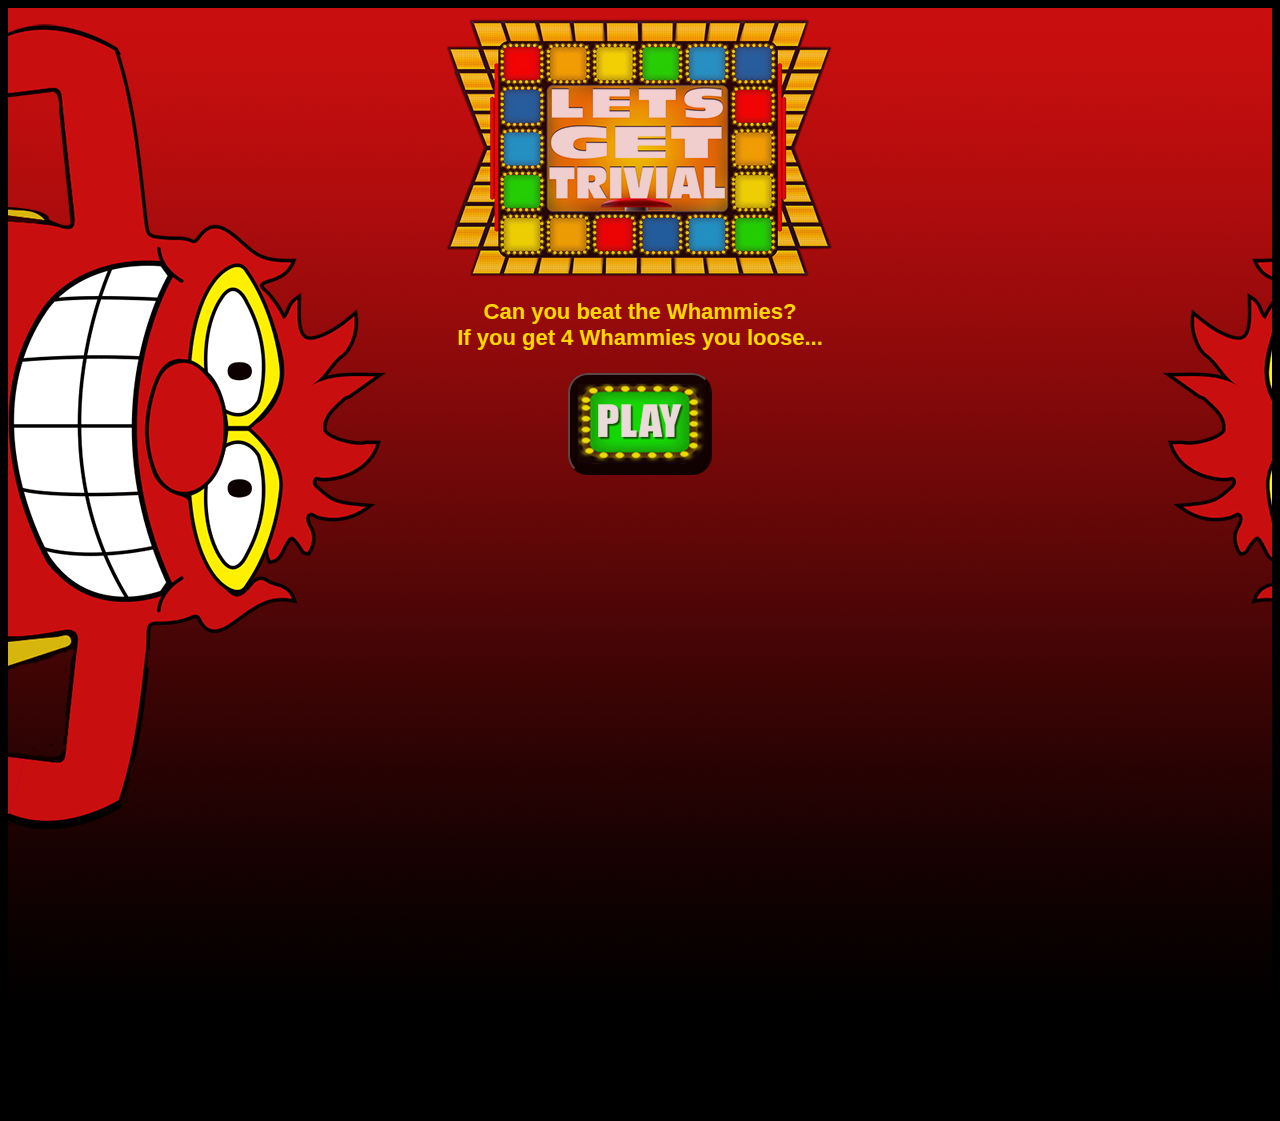
<file: index.html>
<!DOCTYPE html>
<html lang="en">

<head>
    <meta charset="UTF-8">
    <meta name="viewport" content="width=device-width, initial-scale=1.0">
    <title>Lets Get Trivial!</title>
    <link rel="stylesheet" href="./css/styles.css">
    <link rel="stylesheet" href="./game.html">
    <link rel="stylesheet" href="./highscore_win.html">
    <script src="https://ajax.googleapis.com/ajax/libs/jquery/3.5.1/jquery.min.js" defer></script>
    <script src="./js/script.js" defer></script>
</head>

<body>
    <main>
        <div class="container">
            <!-- Can load full size image on large screen with this line & disable 21-23
                <img src="./assets/Whammy-game-home-page.png" id="homeBG" alt="Lights" style="width:100%"> -->

            <source media="(min-width: 950px)" id="homeBG" style="width:100%"
                srcset="./assets/Whammy-game-home-page.png">
            <img src="./assets/Whammy-game-home-page-mobile.png" alt="Let's Get Trivial - Art">
        </div>
        <h3>Can you beat the Whammies?<br>If you get 4 Whammies you loose...</h3>
        <div class="buttons">
            <button id="play"><img src="./assets/Play_Btn.png"></button>
        </div>
        </p>
        <br>

    </main>


</body>

</html>
</file>
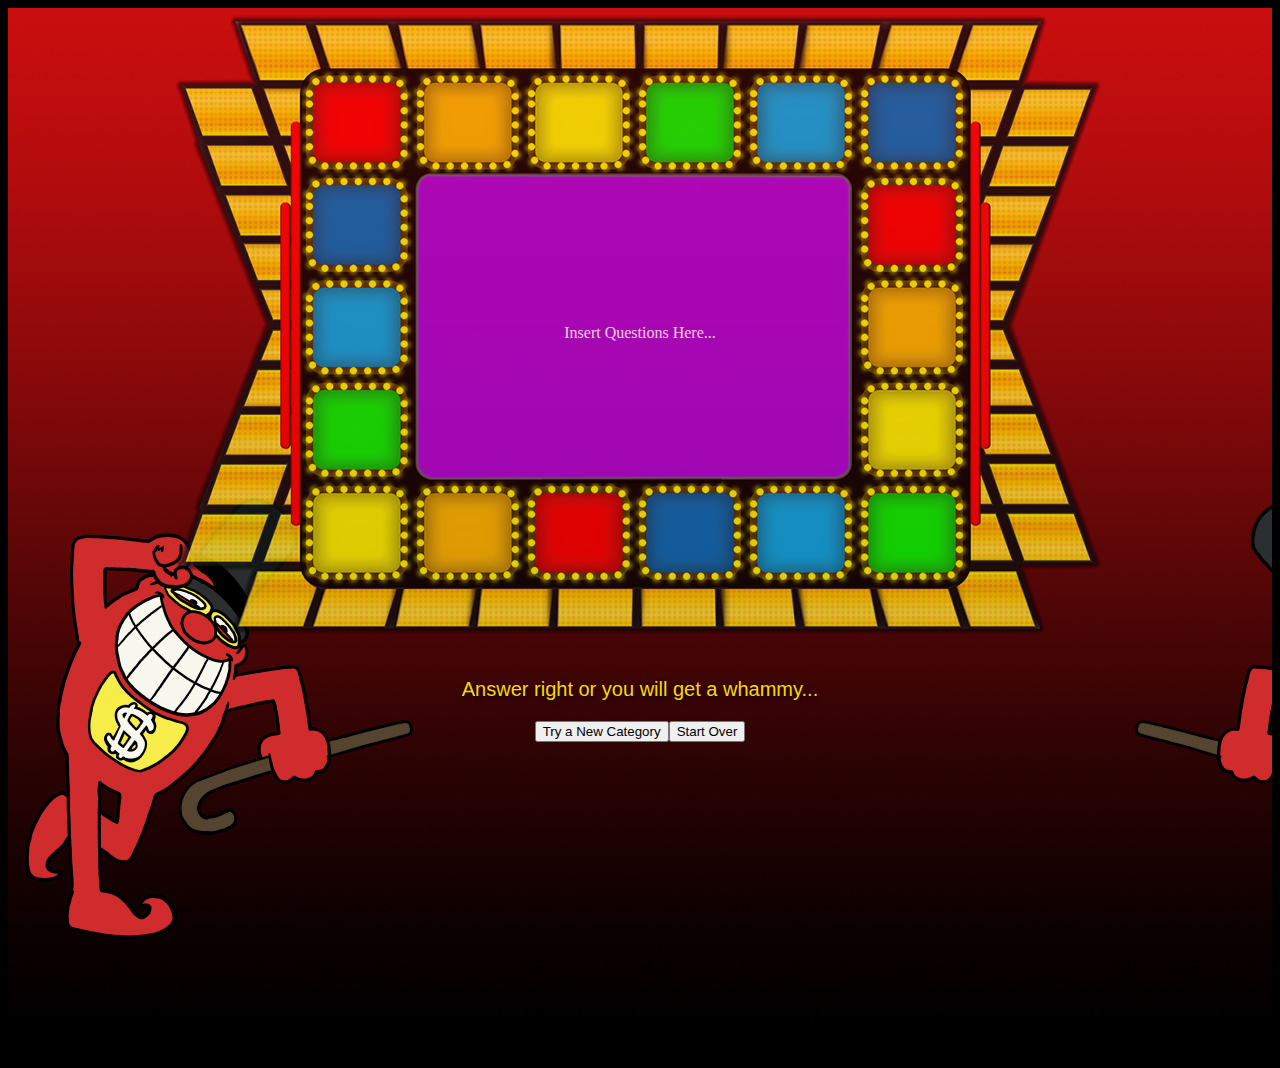
<file: books.html>
<!DOCTYPE html>
<html lang="en">

<head>
    <meta charset="UTF-8">
    <meta name="viewport" content="width=device-width, initial-scale=1.0">
    <title>Books Category</title>
    <link rel="stylesheet" href="./css/art-styles.css">
</head>

<body>
    <main>
        <div class="container">
            <picture>
                <source media="(min-width: 950px)" srcset="./assets/Whammy-game-books-page.png">
                <img src="./assets/Whammy-game-books-page-mobile.png" alt="Let's Get Trivial - Books">
            </picture>
            <div id="questions">Insert Questions Here...</div>
        </div>

        <P>Answer right or you will get a whammy...</P>
        <div class="button">
            <button id="home-category">Try a New Category</button>
            <button id="home">Start Over</button>
        </div>
        <br>
    </main>

    <script src="https://ajax.googleapis.com/ajax/libs/jquery/3.5.1/jquery.min.js"></script>
    <script src="./js/script.js"></script>
</body>

</html>
</file>
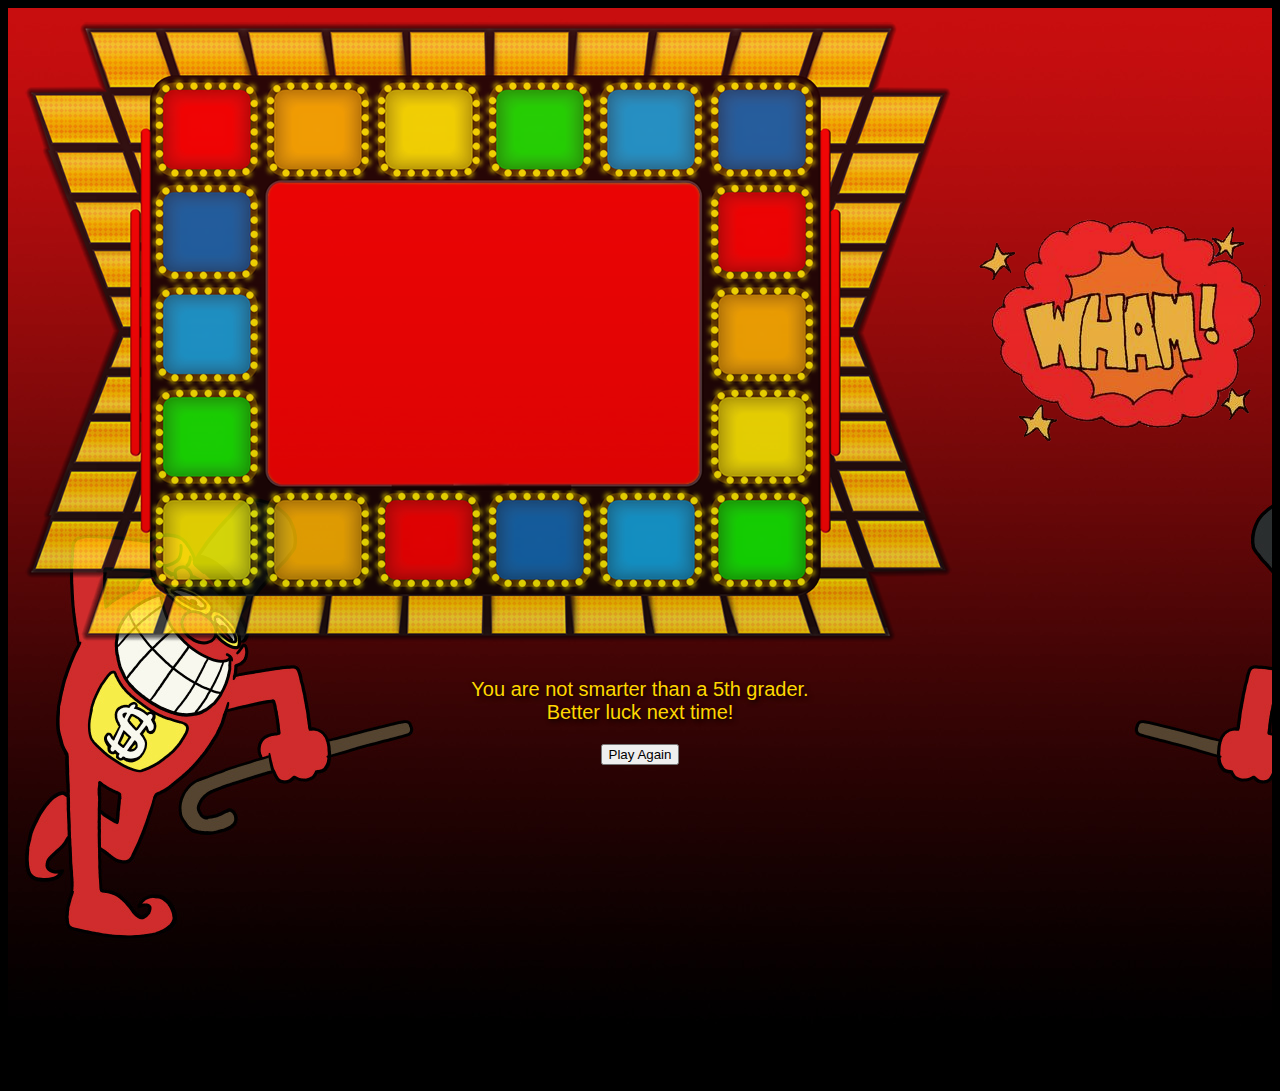
<file: highscore_loss.html>
<!DOCTYPE html>
<html lang="en">

<head>
    <meta charset="UTF-8">
    <meta name="viewport" content="width=device-width, initial-scale=1.0">
    <title>Better luck next time!</title>
    <link rel="stylesheet" href="./css/art-styles.css">
</head>

<body>
    <main>
        <div class="container">
            <picture>
                <source media="(min-width: 950px)" srcset="./assets/Whammy-game-art-page.png">
                <img src="./assets/Whammy-game-art-page-mobile.png" alt="Better Luck Next Time">
            </picture>
            <div id="whammy"><img class="gif" src="./assets/wham.png"></div>
        </div>

        <P>You are not smarter than a 5th grader.<br />Better luck next time!</P>
        <div class="button">
            <!-- <button id="highscore">Save your high score</button> -->
            <button id="playAgain">Play Again</button>
        </div>
        <br>
    </main>

    <script src="https://ajax.googleapis.com/ajax/libs/jquery/3.5.1/jquery.min.js"></script>
    <script src="./js/script.js"></script>
</body>

</html>
</file>
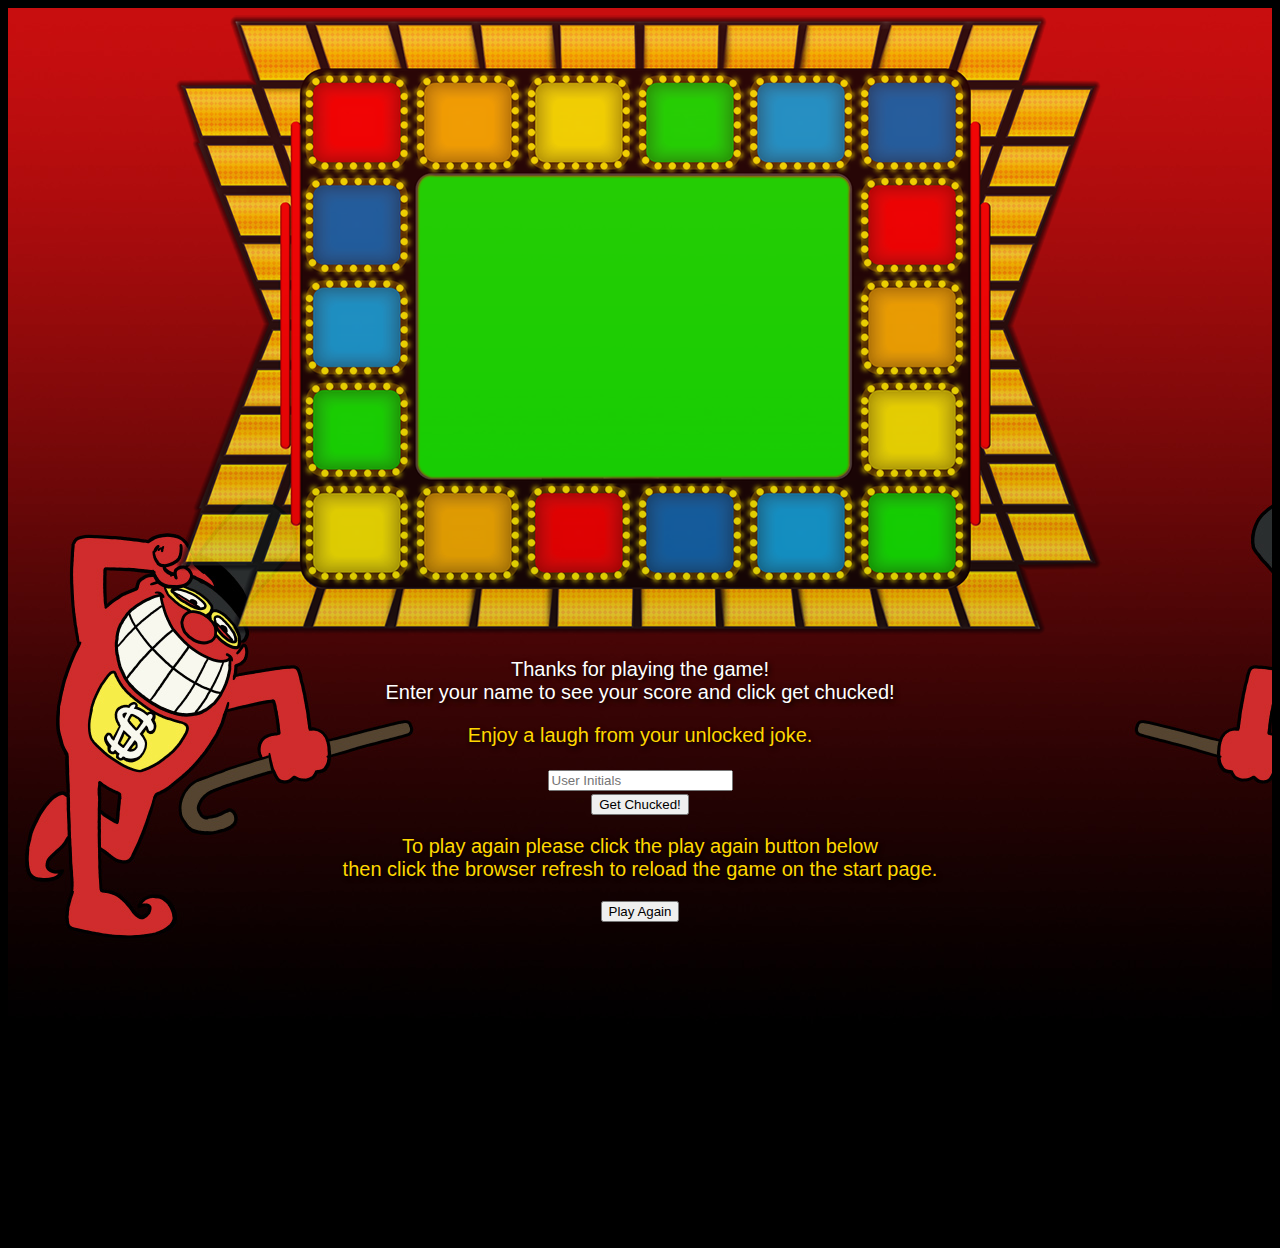
<file: highscore_win.html>
<!DOCTYPE html>
<html lang="en">

<head>
    <meta charset="UTF-8">
    <meta name="viewport" content="width=device-width, initial-scale=1.0">
    <title>You are a high score winner!!</title>
    <link rel="stylesheet" href="./css/history-styles.css">
    <link rel="stylesheet" href="./index.html">
    <script src="https://ajax.googleapis.com/ajax/libs/jquery/3.5.1/jquery.min.js"></script>
    <script src="./js/script.js"></script>
</head>

<body>
    <main>
        <div class="container">
            <div id="jokes"></div>
            <picture>
                <source media="(min-width: 950px)" srcset="./assets/Whammy-game-sports-page.png">
                <img src="./assets/Whammy-game-sports-page-mobile.png" alt="High Score Winner">
            </picture>
        </div>
        <form id="highScoreForm">
            Thanks for playing the game!<br>Enter your name to see your score and click get chucked!<br>
            <P>Enjoy a laugh from your unlocked joke.</P><input type="text" placeholder="User Initials"
                id="username"><br>
            <input type="submit" value="Get Chucked!">
        </form>


        <p>To play again please click the play again button below<br />then click the browser refresh to reload the game
            on the
            start
            page.</p>
        <div class="button">
            <div id="winner"></div>
            <button id="playAgain">Play Again</button>
        </div>


        <br>
    </main>


</body>

</html>
</file>
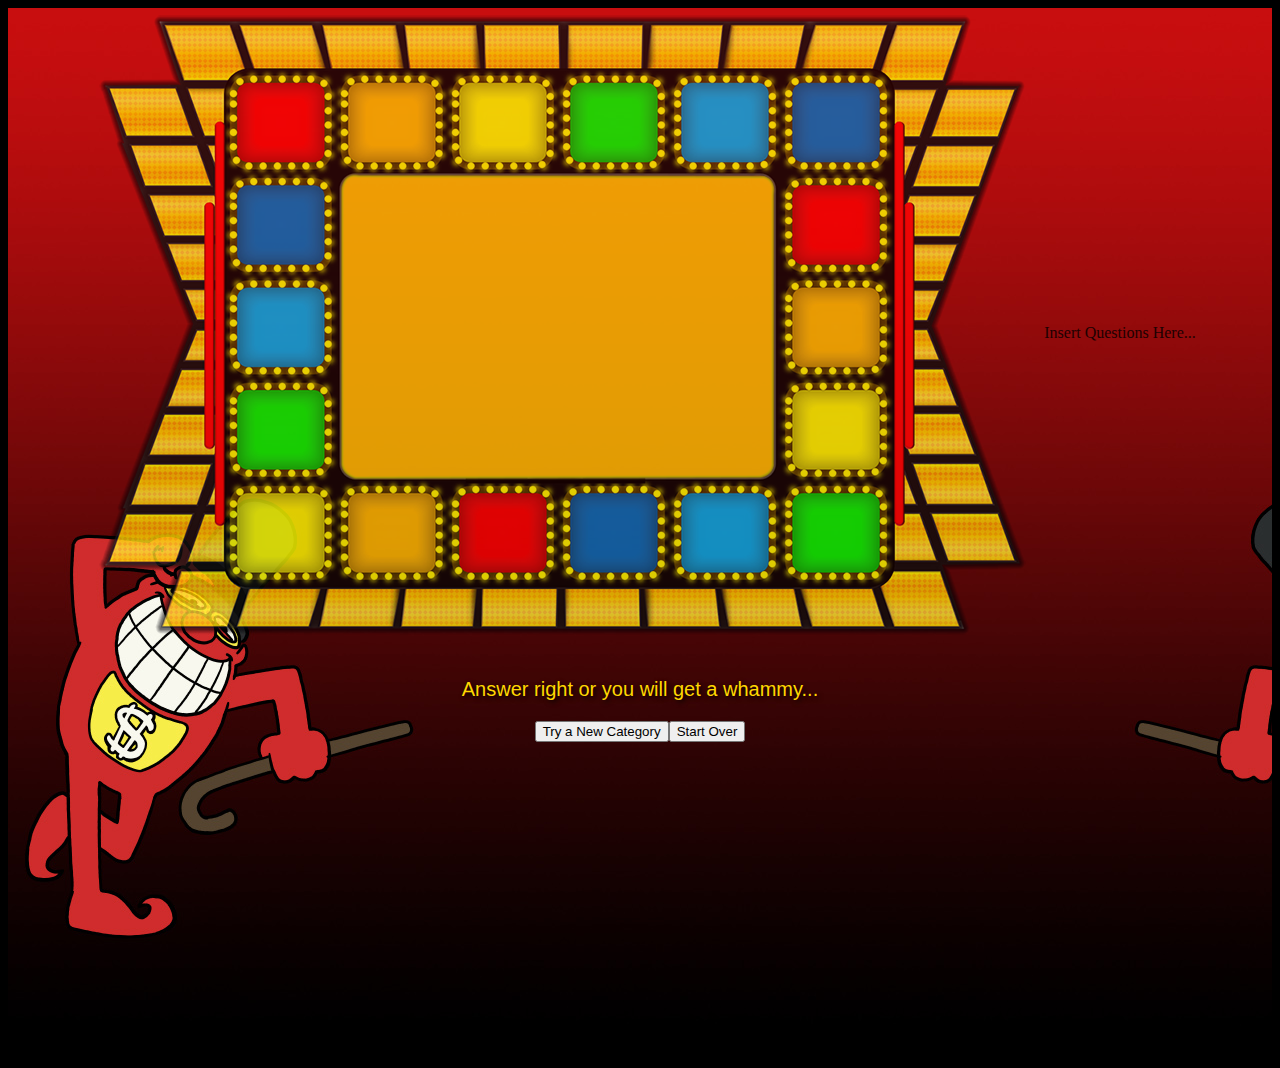
<file: history.html>
<!DOCTYPE html>
<html lang="en">

<head>
    <meta charset="UTF-8">
    <meta name="viewport" content="width=device-width, initial-scale=1.0">
    <title>History Category</title>
    <link rel="stylesheet" href="./css/history-styles.css">
</head>

<body>
    <main>
        <div class="container">
            <picture>
                <source media="(min-width: 950px)" srcset="./assets/Whammy-game-history-page.png">
                <img src="./assets/Whammy-game-history-page-mobile.png" alt="Let's Get Trivial - History">
            </picture>
            <div id="questions">Insert Questions Here...</div>
        </div>

        <P>Answer right or you will get a whammy...</P>
        <div class="button">
            <button id="home-category">Try a New Category</button>
            <button id="home">Start Over</button>
        </div>
        <br>
    </main>

    <script src="https://ajax.googleapis.com/ajax/libs/jquery/3.5.1/jquery.min.js"></script>
    <script src="./js/script.js"></script>
</body>

</html>
</file>
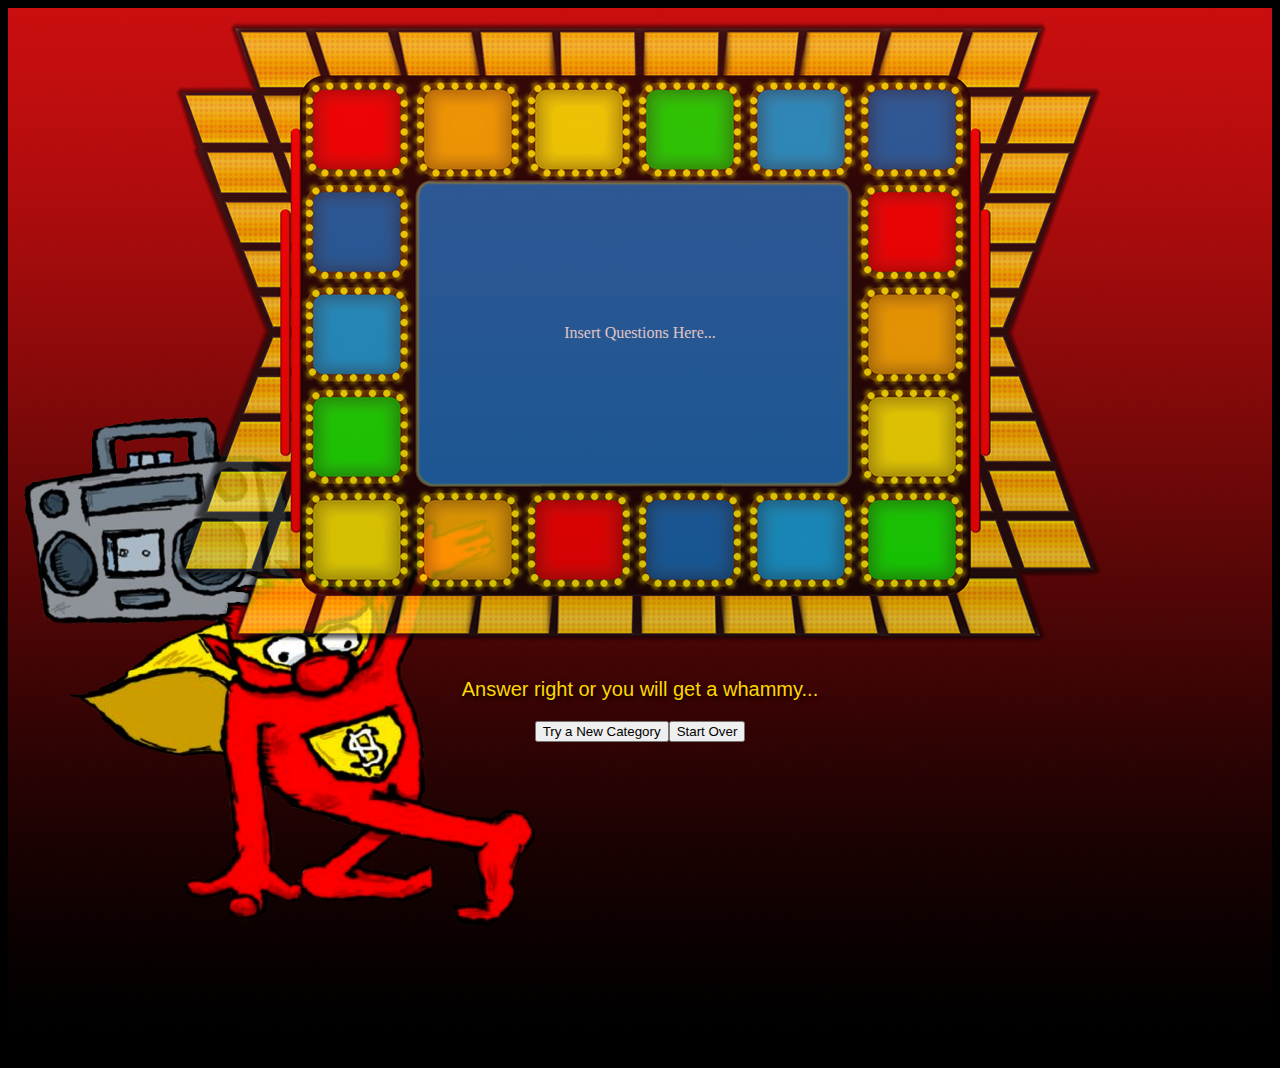
<file: music.html>
<!DOCTYPE html>
<html lang="en">

<head>
    <meta charset="UTF-8">
    <meta name="viewport" content="width=device-width, initial-scale=1.0">
    <title>Music Category</title>
    <link rel="stylesheet" href="./css/music-styles.css">
</head>

<body>
    <main>
        <div class="container">
            <picture>
                <source media="(min-width: 950px)" srcset="./assets/Whammy-game-music-page.png">
                <img src="./assets/Whammy-game-music-page-mobile.png" alt="Let's Get Trivial - Music">
            </picture>
            <div id="questions">Insert Questions Here...</div>
        </div>

        <P>Answer right or you will get a whammy...</P>
        <div class="button">
            <button id="home-category">Try a New Category</button>
            <button id="home">Start Over</button>
        </div>
        <br>
    </main>

    <script src="https://ajax.googleapis.com/ajax/libs/jquery/3.5.1/jquery.min.js"></script>
    <script src="./js/script.js"></script>
</body>

</html>
</file>
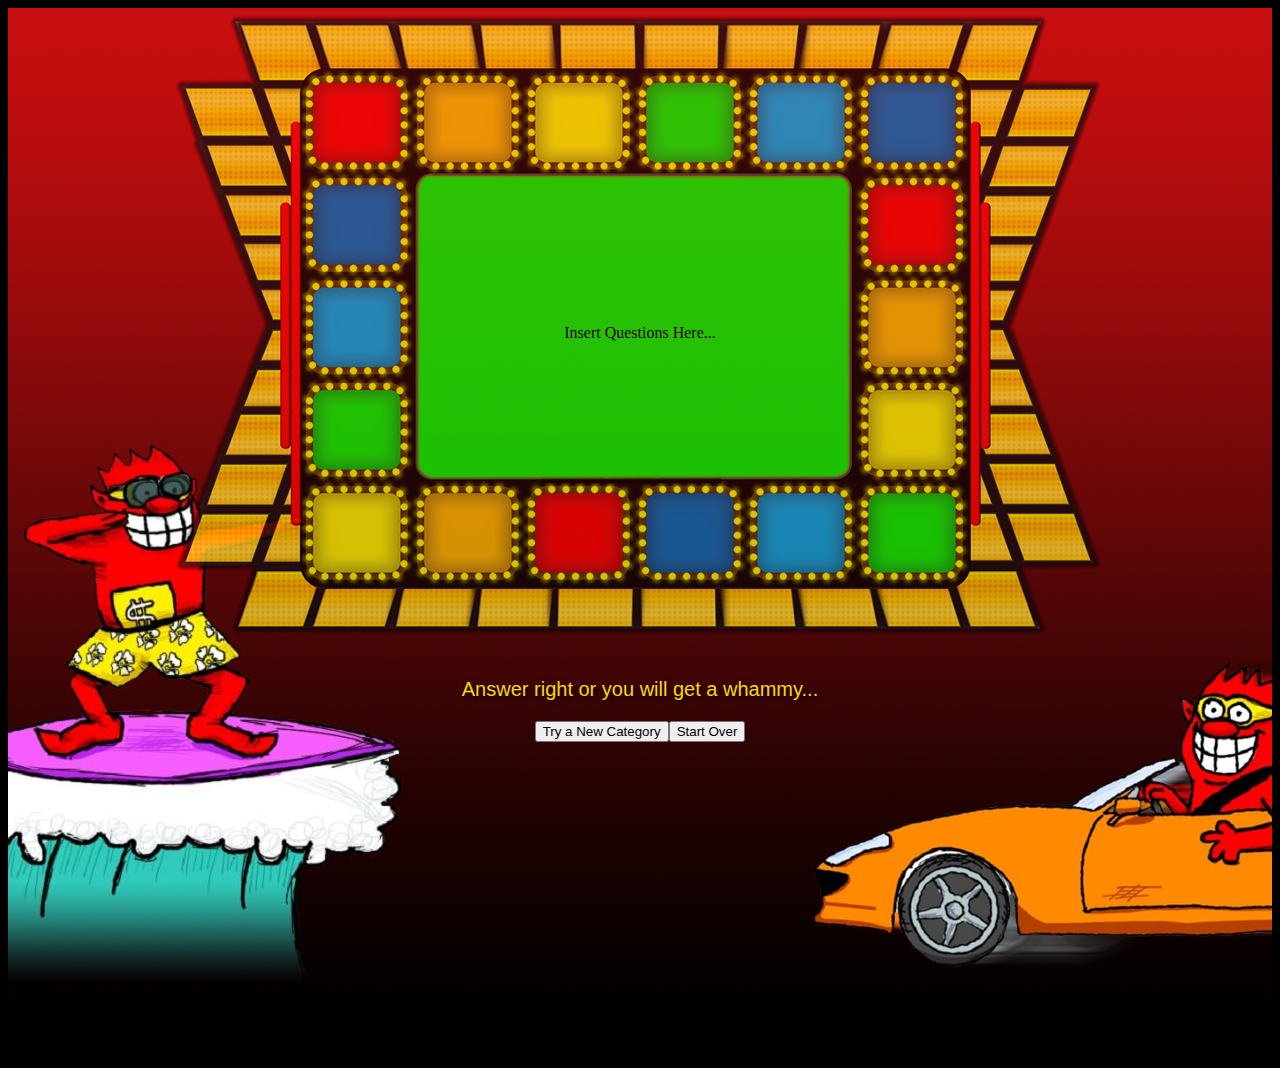
<file: sports.html>
<!DOCTYPE html>
<html lang="en">

<head>
    <meta charset="UTF-8">
    <meta name="viewport" content="width=device-width, initial-scale=1.0">
    <title>Sports Category</title>
    <link rel="stylesheet" href="./css/sports-styles.css">
</head>

<body>
    <main>
        <div class="container">
            <picture>
                <source media="(min-width: 950px)" srcset="./assets/Whammy-game-sports-page.png">
                <img src="./assets/Whammy-game-sports-page-mobile.png" alt="Let's Get Trivial - Sports">
            </picture>
            <div id="questions">Insert Questions Here...</div>
        </div>

        <P>Answer right or you will get a whammy...</P>
        <div class="button">
            <button id="home-category">Try a New Category</button>
            <button id="home">Start Over</button>
        </div>
        <br>
    </main>

    <script src="https://ajax.googleapis.com/ajax/libs/jquery/3.5.1/jquery.min.js"></script>
    <script src="./js/script.js"></script>
</body>

</html>
</file>
<file: css/styles.css>
/* Sets browser styling and background*/
html {
  max-width: 1536px;
  margin: 0 auto;
  background-color: black;
}
body {
  background-image: url(../assets/whammy-home-background.png);
  opacity: 100%;
  background-repeat: no-repeat;
}
/* Sets responsive parent flexbox container*/
.container {
  display: flex;
  flex-flow: row wrap;
  opacity: 80%;
  justify-content: space-evenly;
  padding: 0;
  margin-top: 0px;
  margin-left: auto;
  margin-right: auto;
  margin-bottom: 10px;
  list-style: none;
  max-width: 60%;
}
/* Sets flexbox items*/
.buttons {
  display: flex;
  flex-flow: row wrap;
  opacity: 85%;
  justify-content: space-around;
  margin-top: 0px;
  margin-left: auto;
  margin-right: auto;
  margin-bottom: 10px;
  list-style: none;
  max-width: 80%;
}
/* Sets play button styles*/
#play {
  max-width: 200px;
  border-radius: 20px;
  margin-bottom: 600px;
  padding: 5px;
  background-color: black;
}
/* styles text in questions and answers */
p {
  text-align: center;
  font-family: "Franklin Gothic Medium", "Arial Narrow", Arial, sans-serif;
  font-size: 20px;
  font-weight: bolder;
  color: gold;
  text-align: center;
  text-shadow: 2px 2px 5px black;
}
h3 {
  text-align: center;
  font-family: "Franklin Gothic Medium", "Arial Narrow", Arial, sans-serif;
  font-size: 22px;
  color: gold;
  text-align: center;
  font-weight: bolder;
  -webkit-animation: glow 1s ease-in-out infinite alternate;
  -moz-animation: glow 1s ease-in-out infinite alternate;
  animation: glow 1s ease-in-out infinite alternate;
}
@-webkit-keyframes glow {
  from {
    text-shadow: 0 0 10px black, 0 0 20px black, 0 0 30px black, 0 0 40px white;
  }
  to {
    text-shadow: 0 0 10px black, 0 0 20px black, 0 0 30px black, 0 0 40px white,
      0 0 50px white;
  }
}
</file>
<file: css/art-styles.css>
/* Sets browser styling and background*/
html {
  max-width: 1536px;
  margin: auto;
  background-color: black;
}
main {
  background-image: url(../assets/whammy-art-background.jpg);
  background-repeat: no-repeat;
  background-size: 1536px 1021px;
}
/* Sets responsive parent flexbox container*/
.container {
  display: flex;
  justify-content: center;
  align-items: center;
  padding: 0;
  margin-top: 0px;
  margin-left: auto;
  margin-right: auto;
  margin-bottom: 0px;
  list-style: none;
  opacity: 80%;
}
/* Sets flexbox items*/
#questions {
  position: absolute;
  color: white;
  max-width: 35%;
}
/* Sets category button styles (flex items*/
.buttons {
  display: flex;
  flex-flow: row wrap;
  opacity: 85%;
  justify-content: space-around;
  margin-top: 0px;
  margin-left: auto;
  margin-right: auto;
  margin-bottom: 600px;
  list-style: none;
  max-width: 80%;
}
#art,
#history,
#music,
#sports,
#books {
  max-width: 150px;
  border-radius: 20px;
  background-color: black;
  padding: 5px;
}
/* Sets whammy gifs*/
#whammies,
#whammies-2,
#whammies-3,
#whammies-4 {
  position: absolute;
  color: white;
}
.button {
  display: flex;
  align-content: center;
  justify-content: center;
  margin-bottom: 300px;
}
.w3-btn,
.playAgain {
  display: flex;
  flex-flow: row wrap;
  justify-content: space-around;
  margin-top: 0px;
  margin-left: auto;
  margin-right: auto;
  margin-bottom: 10px;
  list-style: none;
  max-width: 80%;
  border-radius: 15px;
  padding: 5px;
  color: black;
  background-color: gold;
  font-weight: bolder;
}
/* styles text in questions and answers */
p {
  text-align: center;
  font-family: Impact, Haettenschweiler, "Arial Narrow Bold", sans-serif;
  font-size: 20px;
  color: gold;
  text-align: center;
  text-shadow: 2px 2px 5px black;
}
h3 {
  text-align: center;
  font-family: Impact, Haettenschweiler, "Arial Narrow Bold", sans-serif;
  font-size: 18px;
  font-family: Arial, Helvetica, sans-serif;
  margin-top: 30px;
  color: white;
  text-align: center;
  text-shadow: 2px 2px 5px black;
}
</file>
<file: css/history-styles.css>
html {
  max-width: 1536px;
  margin: auto;
  background-color: black;
}
main {
  background-image: url(../assets/whammy-art-background.jpg);
  background-repeat: no-repeat;
  background-size: 1536px 1021px;
}
.container {
  display: flex;
  justify-content: center;
  align-items: center;
  padding: 0;
  margin-top: 0px;
  margin-left: auto;
  margin-right: auto;
  margin-bottom: 0px;
  list-style: none;
  opacity: 80%;
}
#jokes,
#winner {
  position: absolute;
  color: black;
  max-width: 25%;
}
.buttons {
  display: flex;
  flex-flow: row wrap;
  opacity: 85%;
  justify-content: space-around;
  margin-top: 0px;
  margin-left: auto;
  margin-right: auto;
  margin-bottom: 10px;
  list-style: none;
  max-width: 80%;
}
#art,
#history,
#music,
#sports,
#books {
  max-width: 150px;
  border-radius: 20px;
  background-color: black;
  padding: 5px;
}
#whammy {
  position: absolute;
  color: white;
}
.button {
  display: flex;
  align-content: center;
  justify-content: center;
  margin-bottom: 300px;
}
p {
  text-align: center;
  font-family: Impact, Haettenschweiler, "Arial Narrow Bold", sans-serif;
  font-size: 20px;
  color: gold;
  text-align: center;
  text-shadow: 2px 2px 5px black;
}
h3 {
  text-align: center;
  font-family: Arial, Helvetica, sans-serif;
  font-size: 18px;
  margin-top: 30px;
  color: white;
  text-align: center;
  text-shadow: 2px 2px 5px black;
}
.w3-btn {
  display: flex;
  flex-flow: row wrap;
  opacity: 85%;
  justify-content: space-around;
  margin-top: 0px;
  margin-left: auto;
  margin-right: auto;
  margin-bottom: 10px;
  list-style: none;
  max-width: 80%;
  max-width: 150px;
  border-radius: 20px;
  padding: 5px;
}
#highScoreForm {
  text-align: center;
  font-family: Impact, Haettenschweiler, "Arial Narrow Bold", sans-serif;
  font-size: 20px;
  color: white;
  text-align: center;
  text-shadow: 2px 2px 5px black;
}

#winner {
  text-align: center;
  font-family: Impact, Haettenschweiler, "Arial Narrow Bold", sans-serif;
  font-size: 20px;
  color: white;
  text-align: center;
  text-shadow: 2px 2px 5px black;
  margin-top: 20px;
  padding: 30px;
}
/* @-webkit-keyframes glow {
  from {
    text-shadow: 0 0 10px black, 0 0 20px black, 0 0 30px black, 0 0 40px white;
  }
  to {
    text-shadow: 0 0 10px black, 0 0 20px black, 0 0 30px black, 0 0 40px white,
      0 0 50px white;
  }
} */
</file>
<file: css/music-styles.css>
html {
  max-width: 1536px;
  margin: auto;
  background-color: black;
}

main {
  background-image: url(/assets/whammy-music-background.png);
  background-repeat: no-repeat;
  background-size: 1536px 1021px;
}

.container {
  display: flex;
  justify-content: center;
  align-items: center;
  padding: 0;
  margin-top: 0px;
  margin-left: auto;
  margin-right: auto;
  margin-bottom: 0px;
  list-style: none;
  opacity: 75%;
}
#questions {
  position: absolute;
  color: white;
}
.button {
  display: flex;
  align-content: center;
  justify-content: center;
  margin-bottom: 300px;
}
p {
  text-align: center;
  font-family: Impact, Haettenschweiler, "Arial Narrow Bold", sans-serif;
  font-size: 20px;
  color: gold;
  text-align: center;
  text-shadow: 2px 2px 5px black;
}

h3 {
  text-align: center;
  font-family: Impact, Haettenschweiler, "Arial Narrow Bold", sans-serif;
  font-size: 20px;
  color: gold;
  text-align: center;
}
</file>
<file: css/sports-styles.css>
html {
  max-width: 1536px;
  margin: auto;
  background-color: black;
}

main {
  background-image: url(/assets/whammy-sports-background.png);
  background-repeat: no-repeat;
  background-size: 1536px 1021px;
}

.container {
  display: flex;
  justify-content: center;
  align-items: center;
  padding: 0;
  margin-top: 0px;
  margin-left: auto;
  margin-right: auto;
  margin-bottom: 0px;
  list-style: none;
  opacity: 75%;
}
#questions {
  position: absolute;
  color: black;
}
.button {
  display: flex;
  align-content: center;
  justify-content: center;
  margin-bottom: 300px;
}
p {
  text-align: center;
  font-family: Impact, Haettenschweiler, "Arial Narrow Bold", sans-serif;
  font-size: 20px;
  color: gold;
  text-align: center;
  text-shadow: 2px 2px 5px black;
}

h3 {
  text-align: center;
  font-family: Impact, Haettenschweiler, "Arial Narrow Bold", sans-serif;
  font-size: 20px;
  color: gold;
  text-align: center;
}
</file>
